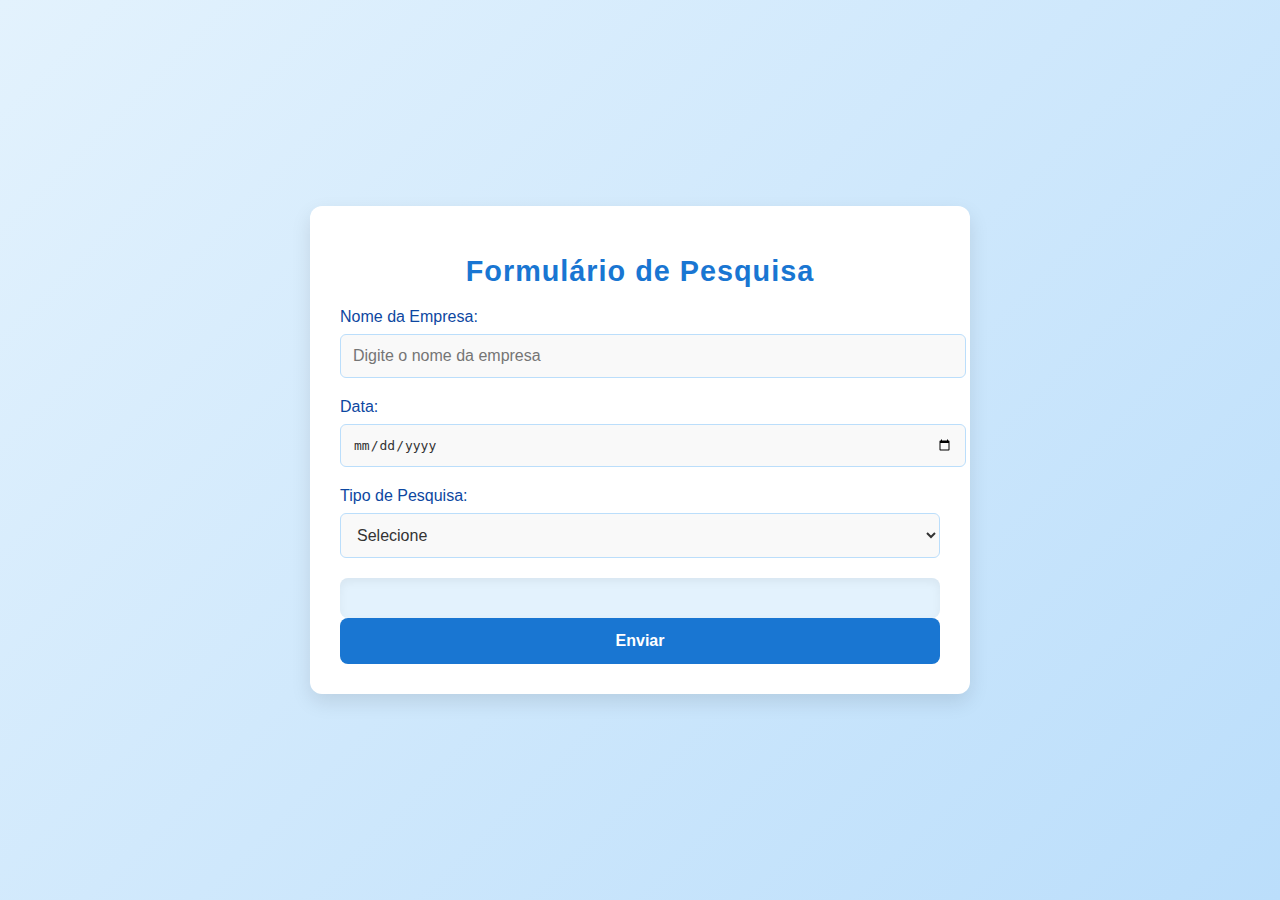
<file: templates/Formulario.html>
<!DOCTYPE html>
<html lang="pt-br">
<head>
    <meta charset="UTF-8">
    <meta name="viewport" content="width=device-width, initial-scale=1.0">
    <title>Formulário Dinâmico</title>
    <link rel="stylesheet" href="estilo.css">
</head>
<body>
    <div class="form-container">
        <form>
            <h1>Formulário de Pesquisa</h1>
            <div class="form-group">
                <label for="nomeEmpresa">Nome da Empresa:</label>
                <input type="text" id="nomeEmpresa" name="nomeEmpresa" placeholder="Digite o nome da empresa" required>
            </div>
            <div class="form-group">
                <label for="data">Data:</label>
                <input type="date" id="data" name="data" required>
            </div>
            <div class="form-group">
                <label for="tipoPesquisa">Tipo de Pesquisa:</label>
                <select id="tipoPesquisa" name="tipoPesquisa" required>
                    <option value="" disabled selected>Selecione</option>
                    <option value="NPS/CSAT">NPS/CSAT</option>
                    <option value="CES">CES</option>
                </select>
            </div>
            <div id="perguntas" class="perguntas-container"></div>
            <button type="submit">Enviar</button>
        </form>
    </div>
    <script src="script.js"></script>
</body>
</html>
</file>
<file: templates/estilo.css>
/* Estilo geral */
body {
    font-family: 'Poppins', sans-serif;
    background: linear-gradient(135deg, #e3f2fd, #bbdefb);
    color: #333;
    margin: 0;
    display: flex;
    justify-content: center;
    align-items: center;
    height: 100vh;
}

.form-container {
    background: #ffffff;
    padding: 30px;
    border-radius: 12px;
    box-shadow: 0 8px 20px rgba(0, 0, 0, 0.1);
    width: 100%;
    max-width: 600px;
    position: relative;
}

h1 {
    text-align: center;
    font-size: 1.8em;
    margin-bottom: 20px;
    color: #1976d2;
    font-weight: 600;
    letter-spacing: 1px;
}

.form-group {
    margin-bottom: 20px;
}

label {
    display: block;
    font-weight: 500;
    margin-bottom: 8px;
    color: #0d47a1;
}

input, select, textarea {
    width: 100%;
    padding: 12px;
    border: 1px solid #bbdefb;
    border-radius: 6px;
    font-size: 1em;
    color: #333;
    background: #f9f9f9;
    transition: border-color 0.3s ease, box-shadow 0.3s ease;
}

input:focus, select:focus, textarea:focus {
    border-color: #1976d2;
    box-shadow: 0 4px 10px rgba(25, 118, 210, 0.2);
    outline: none;
}

textarea {
    resize: vertical;
}

button {
    width: 100%;
    padding: 14px;
    font-size: 1em;
    font-weight: bold;
    background: #1976d2;
    color: white;
    border: none;
    border-radius: 8px;
    cursor: pointer;
    transition: background 0.3s ease, transform 0.2s ease;
}

button:hover {
    background: #1565c0;
    transform: translateY(-2px);
}

button:active {
    background: #0d47a1;
    transform: translateY(1px);
}

/* Perguntas dinâmicas */
.perguntas-container {
    margin-top: 20px;
    background: #e3f2fd;
    padding: 20px;
    border-radius: 8px;
    box-shadow: inset 0 4px 10px rgba(0, 0, 0, 0.05);
}

.pergunta {
    margin-bottom: 15px;
}

/* Responsividade */
@media (max-width: 768px) {
    .form-container {
        padding: 20px;
    }

    h1 {
        font-size: 1.5em;
    }
}

/* Efeito de textura no fundo */
body::before {
    content: "";
    position: absolute;
    top: 0;
    left: 0;
    width: 100%;
    height: 100%;
    background: url('https://www.transparenttextures.com/patterns/cubes.png');
    opacity: 0.2;
    z-index: -1;
}
</file>
